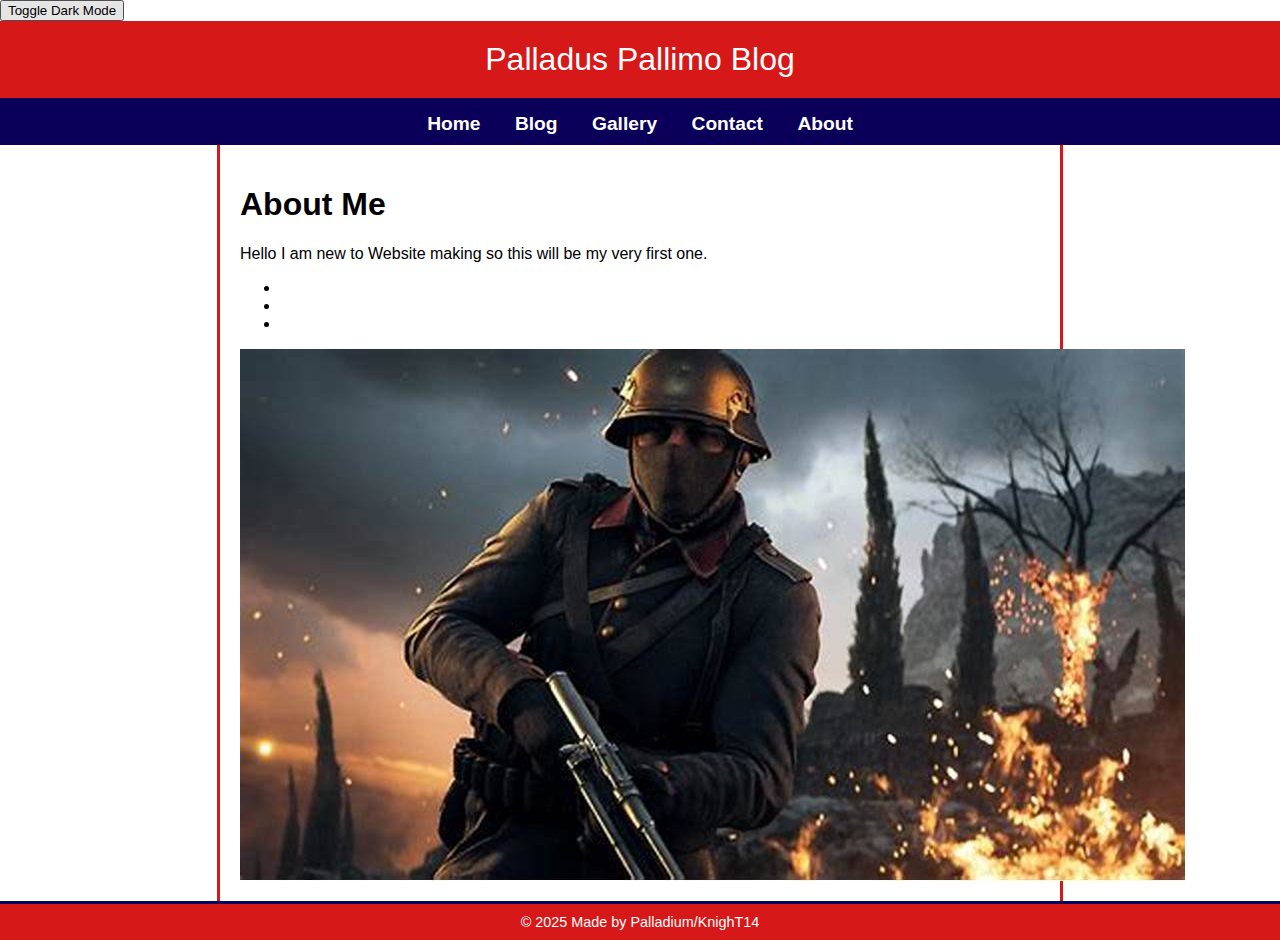
<file: about.html>
<!-- about.html -->
<!DOCTYPE html>
<html lang="en">
<head>
    <button id="theme-toggle">Toggle Dark Mode</button>
    <meta name="viewport" content="width=device-width, initial-scale=1.0">
    <meta charset="UTF-8">
    <title>About Me</title>
    <link rel="stylesheet" href="style.css">
</head>
<body>
    <script>
  const toggleButton = document.getElementById('theme-toggle');

  toggleButton.addEventListener('click', () => {
    const currentTheme = document.documentElement.getAttribute('data-theme');
    if (currentTheme === 'dark') {
      document.documentElement.removeAttribute('data-theme');
      localStorage.setItem('theme', '');
    } else {
      document.documentElement.setAttribute('data-theme', 'dark');
      localStorage.setItem('theme', 'dark');
    }
  });

  // Load saved theme on page load
  window.addEventListener('DOMContentLoaded', () => {
    const savedTheme = localStorage.getItem('theme');
    if (savedTheme === 'dark') {
      document.documentElement.setAttribute('data-theme', 'dark');
    }
  });
</script>
    <header>Palladus Pallimo Blog</header>

    <nav>
        <a href="index.html">Home</a>
        <a href="blog.html">Blog</a>
        <a href="gallery.html">Gallery</a>
        <a href="contact.html">Contact</a>
        <a href="about.html">About</a>
    </nav>

    <main>
        <h1>About Me</h1>
        <p>Hello I am new to Website making so this will be my very first one.</p>
        <p> </p>
        <ul>
            <li></li>
            <li></li>
            <li></li>
        </ul>
        <img src="my_avatar.jpeg" alt="My Avatar" style="display: block; margin: auto; width: small;">
    </main>

    <footer>
        &copy; 2025 Made by Palladium/KnighT14
    </footer>
</body>
</html>
</file>
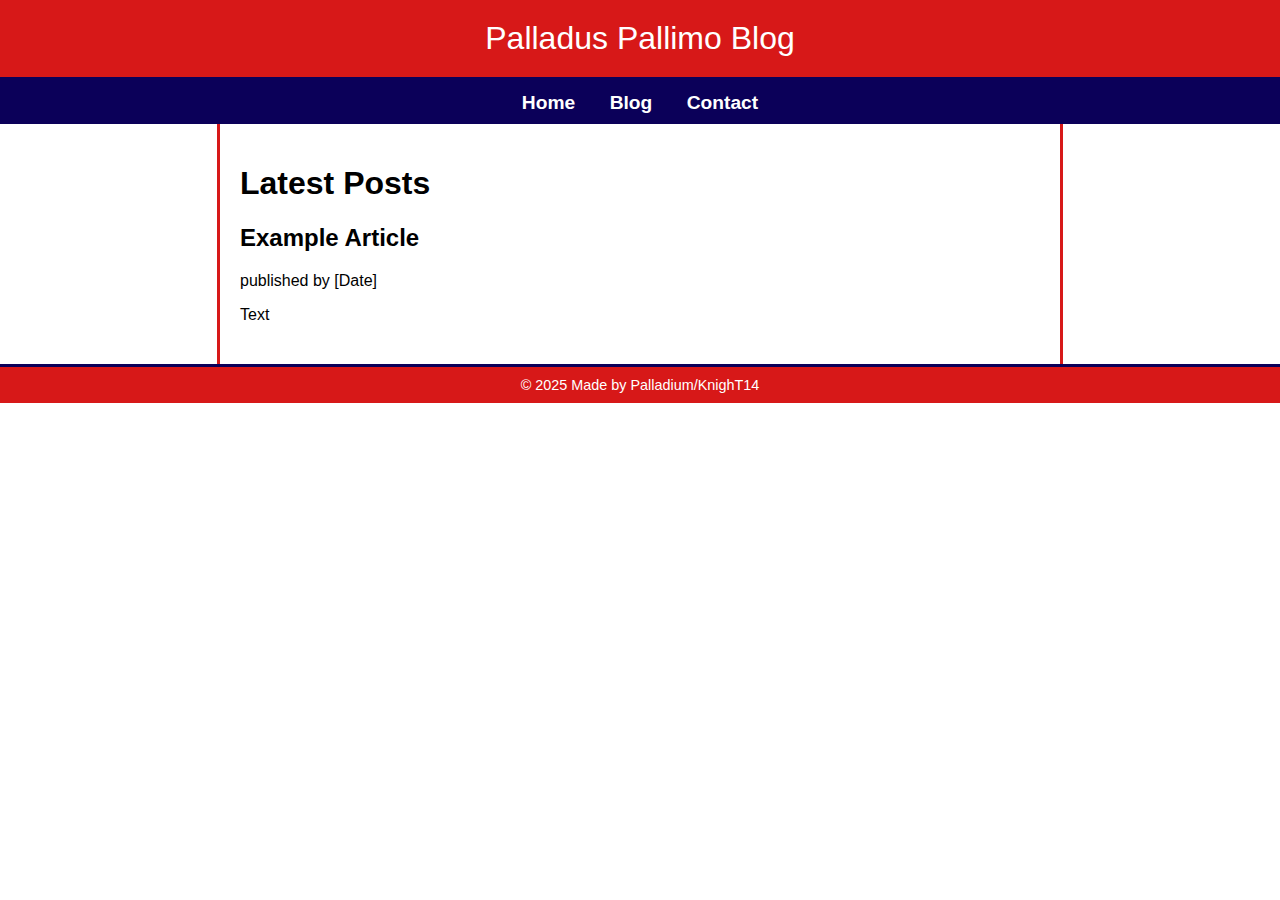
<file: blog.html>
<!-- blog.html -->
<!DOCTYPE html>
<html lang="en">
<head>
    <meta name="viewport" content="width=device-width, initial-scale=1.0">
    <meta charset="UTF-8">
    <title>Blog - Palladus Pallimo Vibes</title>
    <link rel="stylesheet" href="style.css">
</head>
<body>
    <header>Palladus Pallimo Blog</header>

    <nav>
        <a href="index.html">Home</a>
        <a href="blog.html">Blog</a>
        <a href="contact.html">Contact</a>
    </nav>

    <main>
        <h1>Latest Posts</h1>

        <article>
            <h2>Example Article</h2>
            <p>published by [Date]</p>
            <p>Text</p>
        </article>

        <article>
            <h2></h2>
            <p></p>
            <p></p>
        </article>
    </main>

    <footer>
        &copy; 2025 Made by Palladium/KnighT14
    </footer>
</body>
</html>
</file>
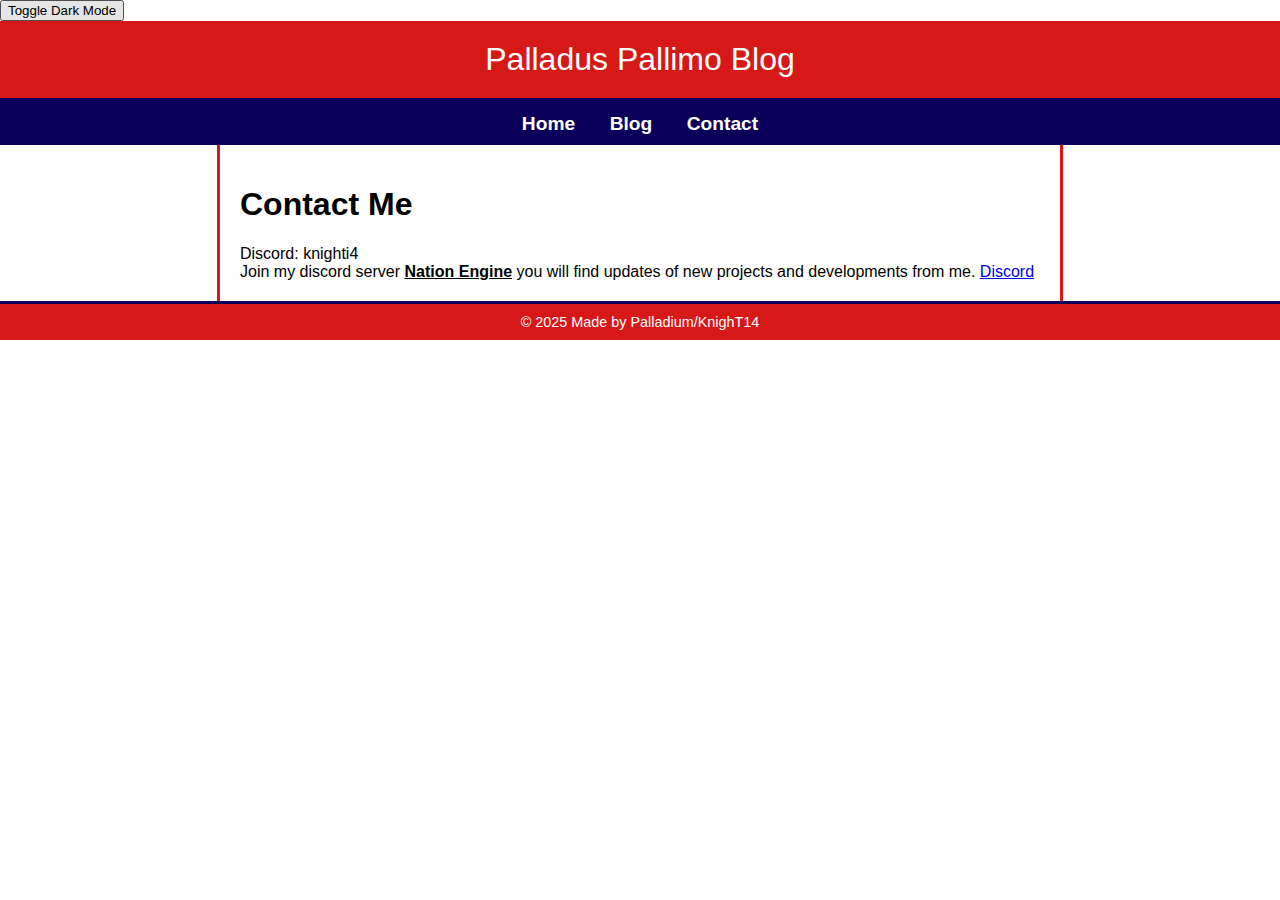
<file: contact.html>
<!-- contact.html -->
<!DOCTYPE html>
<html lang="en">
<head>

<button id="theme-toggle">Toggle Dark Mode</button>
    <meta name="viewport" content="width=device-width, initial-scale=1.0">
    <meta charset="UTF-8">
    <title>Contact Me</title>
    <link rel="stylesheet" href="style.css">
</head>
<body>
    <script>
  const toggleButton = document.getElementById('theme-toggle');

  toggleButton.addEventListener('click', () => {
    const currentTheme = document.documentElement.getAttribute('data-theme');
    if (currentTheme === 'dark') {
      document.documentElement.removeAttribute('data-theme');
      localStorage.setItem('theme', '');
    } else {
      document.documentElement.setAttribute('data-theme', 'dark');
      localStorage.setItem('theme', 'dark');
    }
  });

  // Load saved theme on page load
  window.addEventListener('DOMContentLoaded', () => {
    const savedTheme = localStorage.getItem('theme');
    if (savedTheme === 'dark') {
      document.documentElement.setAttribute('data-theme', 'dark');
    }
  });
</script>
    <header>Palladus Pallimo Blog</header>

    <nav>
        <a href="index.html">Home</a>
        <a href="blog.html">Blog</a>
        <a href="contact.html">Contact</a>
    </nav>

    <main>
        <h1>Contact Me</h1>
        <form action="#" method="post">
            <label>
                Discord: knighti4 <br/>
                Join my discord server <b><u>Nation Engine</u></b> you will find updates of new projects and developments from me.
                <a href = "https://discord.gg/pwAXny9ppR">Discord</a>
                
            </label>
        </form>
        
    </main>
                    
                    
    <footer>
        &copy; 2025 Made by Palladium/KnighT14
    </footer>
</body>
</html>
</file>
<file: style.css>
/* style.css - Classic Old School Web Design */
body {
    margin: 0;
    padding: 0;
    font-family: 'Comic Sans MS', cursive, sans-serif, 'Press Start 2P';
    background-color: var(--bg-color);
    color: black;
}

header {
    background-color: rgb(215,24,24);
    text-align: center;
    padding: 20px 0;
    color: white;
    font-size: 2em;
    border-bottom: 5px solid rgb(11,0,89);
}

nav {
    background-color: rgb(11,0,89);
    text-align: center;
    padding: 10px 0;
}

nav a {
    color: white;
    margin: 0 15px;
    text-decoration: none;
    font-weight: bold;
    font-size: 1.2em;
}

main {
    padding: 20px;
    max-width: 800px;
    margin: auto;
    background-color: var(--bg-color);
    border-left: 3px solid rgb(215,24,24);
    border-right: 3px solid rgb(215,24,24);
}

.gallery-container {
    display: flex;
    flex-wrap: wrap;
    gap: 10px;
    justify-content: center;
}

.gallery-img {
    width: 150px;
    height: 150px;
    object-fit: cover;
    border: 4px dashed ;
    border-radius: 10px;
    transition: transform 0.3s ease;
}

.gallery-img:hover {
    transform: scale(1.1);
}

footer {
    background-color: rgb(215,24,24);
    text-align: center;
    padding: 10px;
    font-size: 0.9em;
    color: white;
    border-top: 3px solid rgb(11,0,89);
}
/* styles.css */

:root {
  --bg-color: #ffffff;
  --text-color: # 000000;
}

[data-theme="dark"] {
  --bg-color: #121212;
  --text-color: #dddddd;
}
[data-theme="dark"] .card {
  box-shadow: 0 0 8px rgba(255, 255, 255, 0.1);
  border: 1px solid #333;
}
body {
  background-color: var(--bg-color);
  color: var(--text-color);
  transition: background-color 0.3s, color 0.3s;
}
/* Use variables consistently */
.card,
.button,
.header,
.menu {
  background-color: var(--bg-color);
  color: var(--text-color);
  border-color: var(--text-color); /* Optional */
}
.about-me img {
  max-width: 100%;
  height: auto;
  display: block;
  margin: 0 auto;
  border-radius: 8px; /* Optional: rounded corners */
}
</file>
